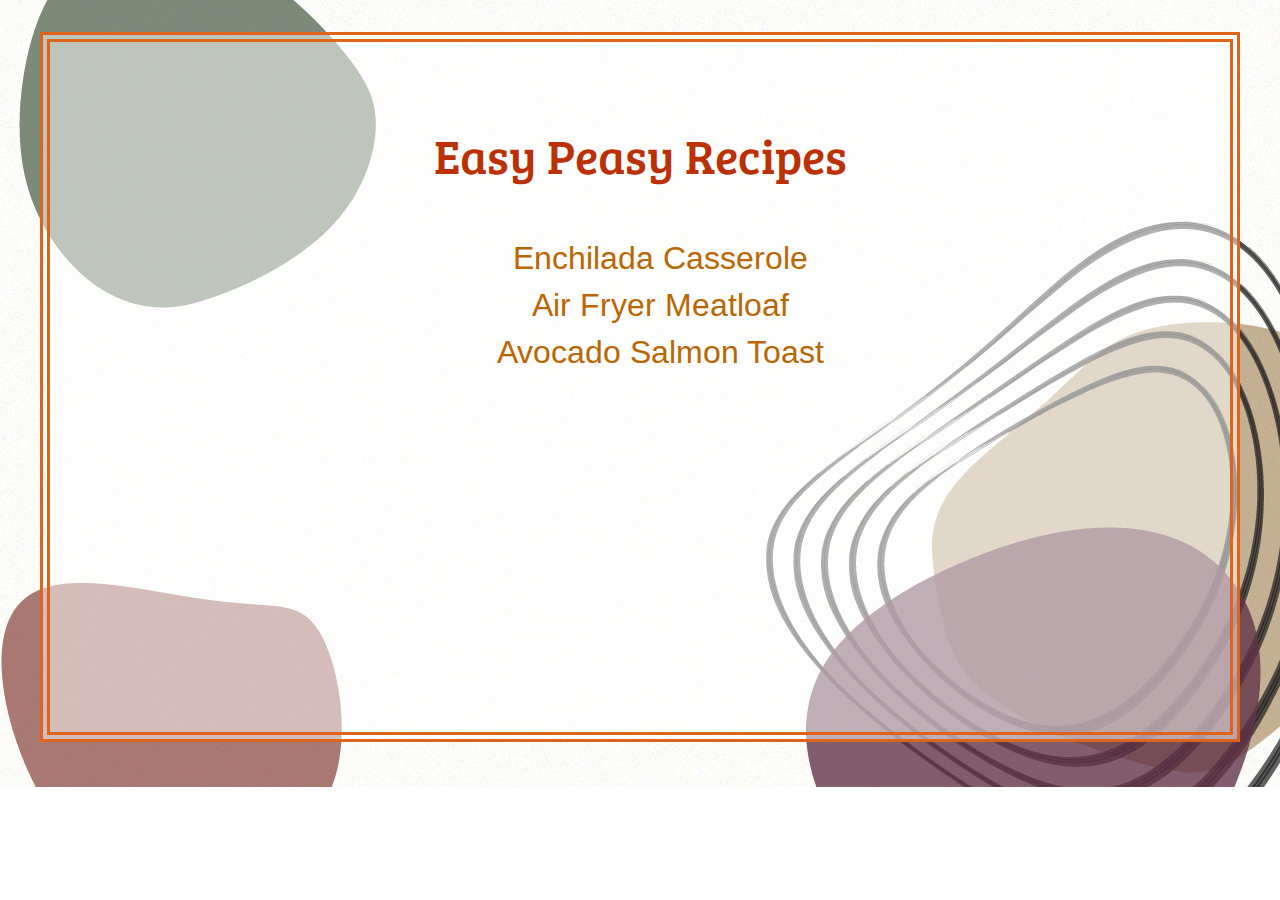
<file: odin-recipes/index.html>
<!DOCTYPE html>
<html lang="en">
    <head>
        <meta charset="UTF-8">
        <meta name="viewport" content="width=device-width, initial-scale=1.0">
        <link rel="stylesheet" href="styles.css">
        <title>Recipes</title>
        
    </head>

    <body>
        <div class="title-card"><h1>Easy Peasy Recipes</h1>
        <ul id="recipe-list"><li><a href="recipes/enchilada-casserole.html">Enchilada Casserole</a></li>
        <li><a href="recipes/air-fryer-meatloaf.html">Air Fryer Meatloaf</a></li>
        <li><a href="recipes/avocado-salmon-toast.html">Avocado Salmon Toast</a></li>
        </ul>
    </div>
    </body>
</html>
</file>
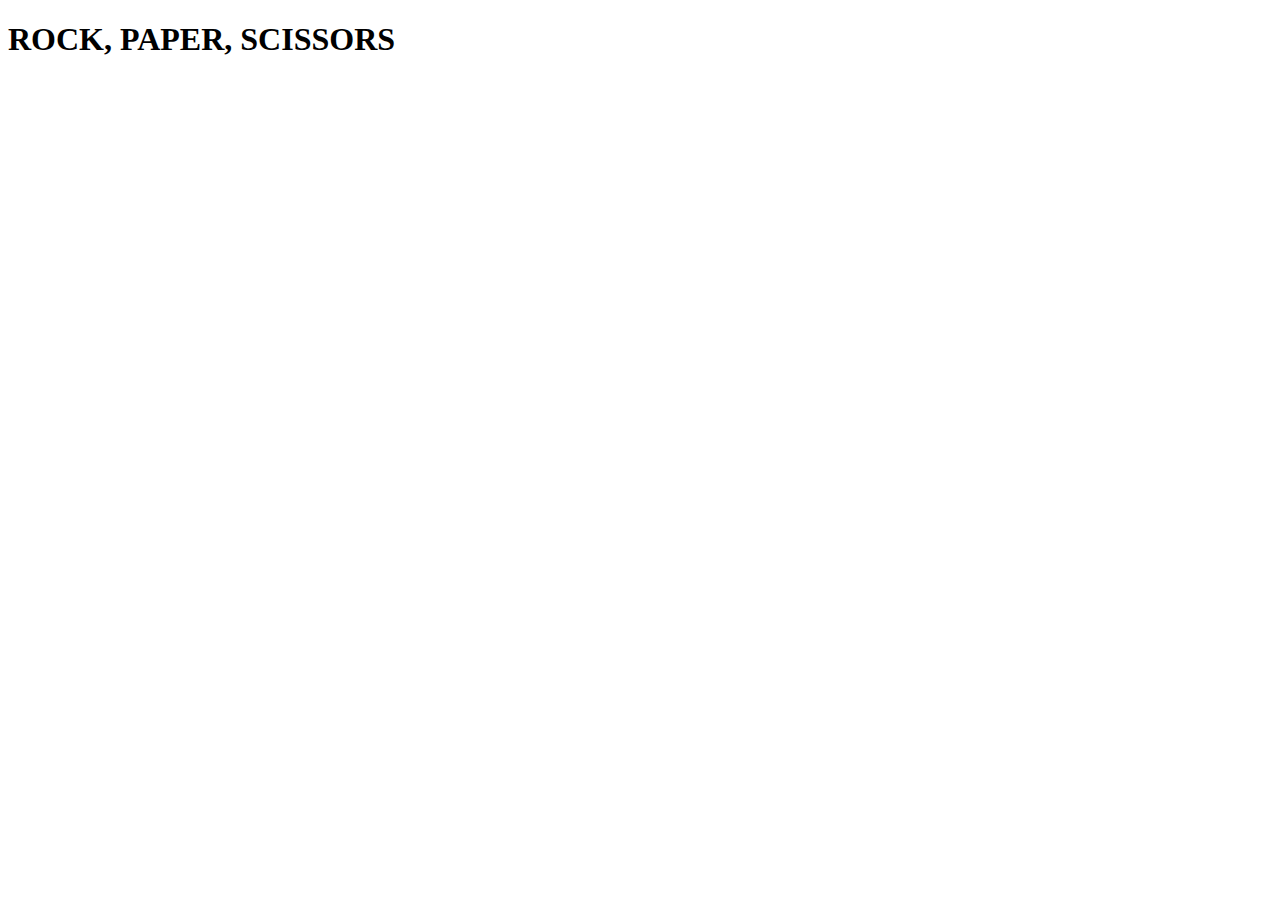
<file: rock-paper-scissors/rock-p-s.html>
<!DOCTYPE html>
<html lang="en">
    <head>
        <meta charset="UTF-8">
        <meta name="viewport" content="width=device-width, initial-scale=1.0">
      <!-- <link rel="stylesheet" href="styles.css"> -->
        <title>Rock, Paper, Scissors</title>
    </head>

    <body>
        <h1>ROCK, PAPER, SCISSORS</h1>
        <script>  






        // Function- get a random number from 0 to 3
function getComputerChoice() {
        const choices = ["rock", "paper", "scissors"];
        return choices[Math.floor(Math.random() * 3)];      
        
        // function - if the number was this, then output this corresponding phrase
        } 
        
    getComputerChoice(); // display the random number


// getting user choice and transforming input to lower case

    function getHumanChoice() {
        let choiceOf = prompt("Rock, Paper, Scissors?");
        return actualChoice = choiceOf.toLowerCase();
    }
      /**  if (actualChoice === "rock"){
            console.log("Rock");
        } else if (actualChoice === "paper"){
            console.log("Paper");
        } else if (actualChoice === "scissors"){
            console.log("Scissors");
            }
            return actualChoice;
        }
    getHumanChoice(); **/


function determineWinner(humanChoice, computerChoice){
      
          if (humanChoice === computerChoice){
          return "It's a tie!";
      } 

       if (
             (humanChoice === "rock" && computerChoice === "paper") ||
             (humanChoice === "paper" && computerChoice === "scissors") ||
             (humanChoice === "scissors" && computerChoice === "rock")
    ) {
              return "Computer Win!"; 

          } else {
              return "You win!";

          } } 


            
function playGame(){
let humanScore = 0;
let computerScore = 0;
for (let i=0; i<5; i++){
    const playerSelection = getHumanChoice();
    const computerSelection = getComputerChoice();
    const result = determineWinner (playerSelection, computerSelection);
    
    console.log(`Round ${i+1}:`);
    console.log(`You chose: ${playerSelection}`);
    console.log(`Computer chose: ${computerSelection}`);
    console.log(result);
    
    if (result === "You win!"){
        humanScore++;
    } else if (result === "Computer Win!"){
        computerScore++;
    }
    }
    
   

console.log("Game Over")

console.log(`Scores ---------- Human: ${humanScore}, Computer: ${computerScore}`);
     
}
playGame();

     </script>

            
    </body>

</html>
</file>
<file: odin-recipes/styles.css>
@import url('https://fonts.googleapis.com/css2?family=Arimo:ital,wght@0,400;0,500;0,600;1,400;1,500;1,600&family=Bree+Serif&display=swap');

body {
    background-color: #fff;
    background-image: url("images/abstract-background-yk1080x800.png");
    background-size: cover;
    background-repeat: no-repeat;
    background-position: center;
    font-family: 'Arimo', sans-serif;
    align-items: center;
  }

h1 {
    font-family: 'Bree Serif', serif;
    text-align: center;
    font-weight: 400;
    font-size: 3rem;
    color: rgb(187,48,5);
}

h2 {
    font-family: 'Bree Serif', serif;
    font-weight: 500;
    text-transform: uppercase;
    font-size: 2.25rem;
    border-bottom: 2px solid #dd641a;
    color: #dd641a;
}

h5 {
    font-style: italic;
    text-align: center;
}

img {
    max-width: 425px;
    align-self: center;

}

.nav {
    overflow: hidden;
    position: absolute;
    top: 0px;
    left: -4px;
    background-color: #fff;
    width: 100vw;
    text-align: center;
   
}

.nav ul{
    display: inline-flex;
    list-style: none;
    j
    
    
}

.nav li {
    margin-left: 10px;
    margin-right: 10px;
}

.nav a {
    text-decoration: none;
    font-family: 'Arimo', serif;
}
.nav a:hover {
    font-weight: 700;
    color: saddlebrown;
}

a {
    color: rgb(187, 102, 5);
}

a:hover {
    color: rgb(187,48,5);
}

a:visited {
    color: rgb(187,48,5);
    text-decoration: none;
}

ul li, ol li{
    padding: 5px 0px;
}

.main {
    margin-top: 90px;
    display: flex;
    flex-direction: row;
    align-items: center;
    justify-content: center;
 
}

.title-card {
    display: flex;
    flex-direction: column;
    padding: 3rem;
    margin: 2rem;
    min-height: 66vh;
    border: 10px double #dd641a;
    background-color: rgb(255, 255, 255, 0.5);
}

.title-card a {
    text-decoration: none;
    font-size: 2rem;
}

.title-card a:hover {
    font-weight: 700;
    color: saddlebrown;
}

.title-image {
    display: flex;
    flex-direction: column;
    background-color: hsl(0, 50%, 100%);
}

.title-image h1{
    padding: 15px;
}
.recipe-card { 
    display: flex;
    flex-direction: column;
    flex-wrap: wrap;
    background-color: #fdfae7;
    width: 600px;
    height: 350px;
    padding: 25px;
    margin: 10px;
}

#label {
    position: relative;
    top: -80px;
    left: 20px;
    height: 20px;
    width: 100px;
    text-align: center;
}

#recipe-list { 
    list-style-type: none;
    align-self: center;
    text-align: center;
}
</file>
